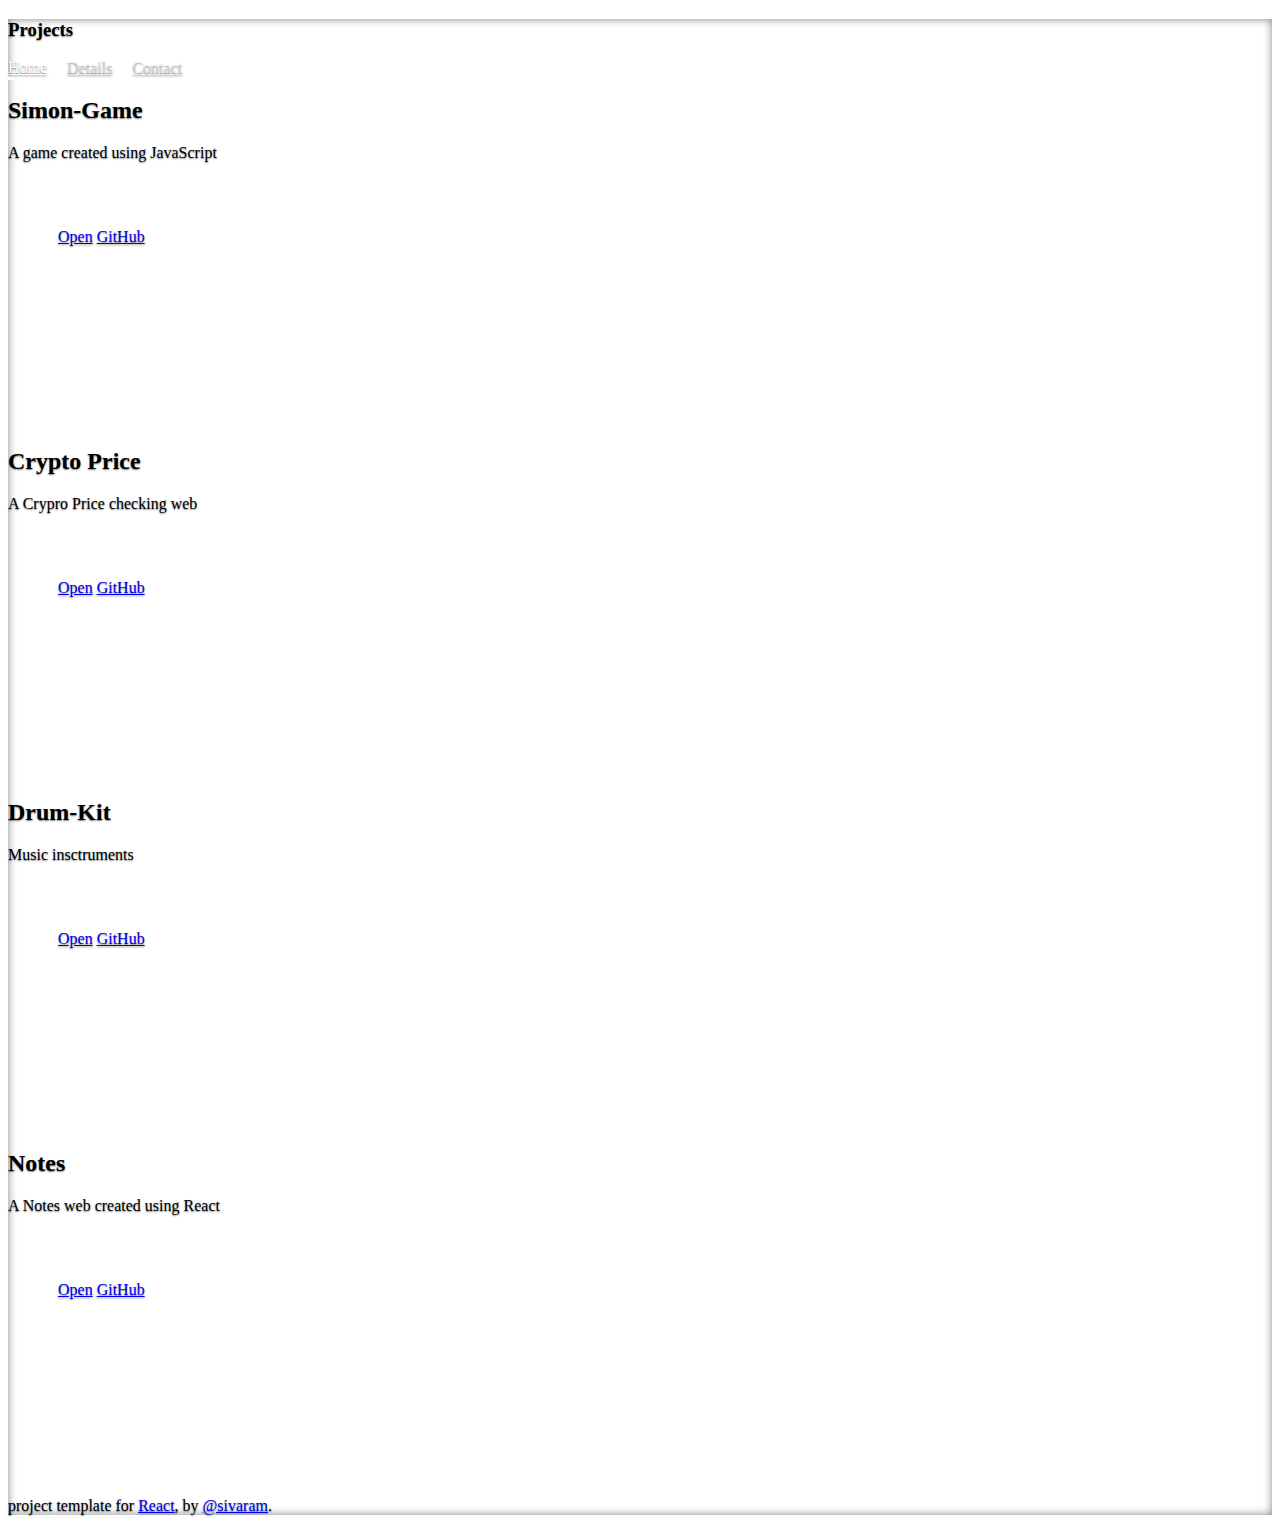
<file: index.html>
<!doctype html>
<html lang="en" class="h-100">
  <head>
    <meta charset="utf-8">
    <meta name="viewport" content="width=device-width, initial-scale=1">
    <meta name="description" content="">
    <meta name="author" content="Mark Otto, Jacob Thornton, and Bootstrap contributors">
    <meta name="generator" content="Hugo 0.98.0">
    <title>JS and React.js</title>

    <link rel="canonical" href="https://getbootstrap.com/docs/5.2/examples/cover/">

    <!-- CSS only -->
 <link href="https://cdn.jsdelivr.net/npm/bootstrap@5.2.0-beta1/dist/css/bootstrap.min.css" rel="stylesheet" integrity="sha384-0evHe/X+R7YkIZDRvuzKMRqM+OrBnVFBL6DOitfPri4tjfHxaWutUpFmBp4vmVor" crossorigin="anonymous">



    <!-- Favicons -->
<link rel="apple-touch-icon" href="/docs/5.2/assets/img/favicons/apple-touch-icon.png" sizes="180x180">
<link rel="icon" href="/docs/5.2/assets/img/favicons/favicon-32x32.png" sizes="32x32" type="image/png">
<link rel="icon" href="/docs/5.2/assets/img/favicons/favicon-16x16.png" sizes="16x16" type="image/png">
<link rel="manifest" href="/docs/5.2/assets/img/favicons/manifest.json">
<link rel="mask-icon" href="/docs/5.2/assets/img/favicons/safari-pinned-tab.svg" color="#712cf9">
<link rel="icon" href="/docs/5.2/assets/img/favicons/favicon.ico">
<meta name="theme-color" content="#712cf9">


    <style>
      .bd-placeholder-img {
        font-size: 1.125rem;
        text-anchor: middle;
        -webkit-user-select: none;
        -moz-user-select: none;
        user-select: none;
      }

      @media (min-width: 768px) {
        .bd-placeholder-img-lg {
          font-size: 3.5rem;
        }
      }

      .b-example-divider {
        height: 3rem;
        background-color: rgba(0, 0, 0, .1);
        border: solid rgba(0, 0, 0, .15);
        border-width: 1px 0;
        box-shadow: inset 0 .5em 1.5em rgba(0, 0, 0, .1), inset 0 .125em .5em rgba(0, 0, 0, .15);
      }

      .b-example-vr {
        flex-shrink: 0;
        width: 1.5rem;
        height: 100vh;
      }

      .bi {
        vertical-align: -.125em;
        fill: currentColor;
      }

      .nav-scroller {
        position: relative;
        z-index: 2;
        height: 2.75rem;
        overflow-y: hidden;
      }

      .nav-scroller .nav {
        display: flex;
        flex-wrap: nowrap;
        padding-bottom: 1rem;
        margin-top: -1px;
        overflow-x: auto;
        text-align: center;
        white-space: nowrap;
        -webkit-overflow-scrolling: touch;
      }
    </style>


    <!-- Custom styles for this template -->
    <link href="styles.css" rel="stylesheet">
  </head>
  <body class="d-flex h-100 text-center text-white bg-dark">

<div class="cover-container d-flex w-100 h-100 p-3 mx-auto flex-column">
  <header class="mb-auto">
    <div>
      <h3 class="float-md-start mb-0">Projects</h3>
      <nav class="nav nav-masthead justify-content-center float-md-end">
        <a class="nav-link fw-bold py-1 px-0 active" aria-current="page" href="#">Home</a>
        <a class="nav-link fw-bold py-1 px-0" href="details.html">Details</a>
        <a class="nav-link fw-bold py-1 px-0" href="contacts.html">Contact</a>
      </nav>
    </div>
  </header>

  <main  >

    <div class="d-md-flex flex-md-equal w-100 my-md-3 ps-md-3">
    <div class="bg-dark me-md-3 pt-3 px-3 pt-md-5 px-md-5 text-center text-white overflow-hidden">
      <div class="my-3 py-3">
        <h2 class="display-5"> Simon-Game</h2>
        <p class="lead">A game created using JavaScript</p>
      </div>
      <div class="bg-light shadow-sm mx-auto" style="width: 120%; height: 150px; border-radius: 21px 21px 0 0; padding: 50px 50px;">
        <a href="https://sivaram2505.github.io/Simon_game/" class="btn btn-primary btn btn-dark" >Open</a>
        <a href="https://github.com/sivaram2505/Simon_game.git" class="btn btn-primary btn btn-light" >GitHub</a>

      </div>
    </div>
    <div class="bg-light me-md-3 pt-3 px-3 pt-md-5 px-md-5 text-center overflow-hidden">
      <div class="my-3 p-3">
        <h2 class="display-5 " style="color:black">Crypto Price</h2>
        <p class="lead" style="color:black">A Crypro Price checking web </p>
      </div>
      <div class="bg-dark shadow-sm mx-auto btn-group-vertical" style="width: 120%; height: 150px; border-radius: 21px 21px 0 0; padding: 50px 50px;">

        <a href="https://csb-9pjv2h-a94323w9m-sivaram2505.vercel.app/" class="btn btn-light" >Open</a>
        <a href="https://github.com/sivaram2505/CryptoCurrency.git" class="btn btn-primary btn btn-dark">GitHub</a>

      </div>
    </div>
  </div>

  <div class="d-md-flex flex-md-equal w-100 my-md-3 ps-md-3">
    <div class="bg-light me-md-3 pt-3 px-3 pt-md-5 px-md-5 text-center overflow-hidden">
      <div class="my-3 p-3">
        <h2 class="display-5" style="color:black">Drum-Kit</h2>
        <p class="lead" style="color:black">Music insctruments </p>
      </div>
      <div class="bg-dark shadow-sm mx-auto" style="width: 120%; height: 150px; border-radius: 21px 21px 0 0; padding: 50px 50px ;">
        <a href="https://sivaram2505.github.io/Drum_Kit/" class="btn btn-primary btn btn-light" >Open</a>
        <a href="https://github.com/sivaram2505/Drum_Kit.git" class="btn btn-primary btn btn-dark">GitHub</a>

      </div>
    </div>
    <div class="bg-primary me-md-3 pt-3 px-3 pt-md-5 px-md-5 text-center text-white overflow-hidden">
      <div class="my-3 py-3">
        <h2 class="display-5">Notes</h2>
        <p class="lead">A Notes web created using React</p>
      </div>
      <div class="bg-light shadow-sm mx-auto" style="width: 120%; height: 150px; border-radius: 21px 21px 0 0; padding: 50px 50px;">
        <a href="https://notes12345.herokuapp.com/"class="btn btn-primary btn btn-dark" >Open</a>
        <a href="https://github.com/sivaram2505/NOTE.git" class="btn btn-primary btn btn-light">GitHub</a>

      </div>
    </div>
  </div>


  <!-- JavaScript Bundle with Popper -->
<script src="https://cdn.jsdelivr.net/npm/bootstrap@5.2.0-beta1/dist/js/bootstrap.bundle.min.js" integrity="sha384-pprn3073KE6tl6bjs2QrFaJGz5/SUsLqktiwsUTF55Jfv3qYSDhgCecCxMW52nD2" crossorigin="anonymous"></script>


  </main>

  <footer class="mt-auto text-white-50">
    <p>project template for <a href="#" class="text-white">React</a>, by <a href="#" class="text-white">@sivaram</a>.</p>
  </footer>
</div>



  </body>
</html>
</file>
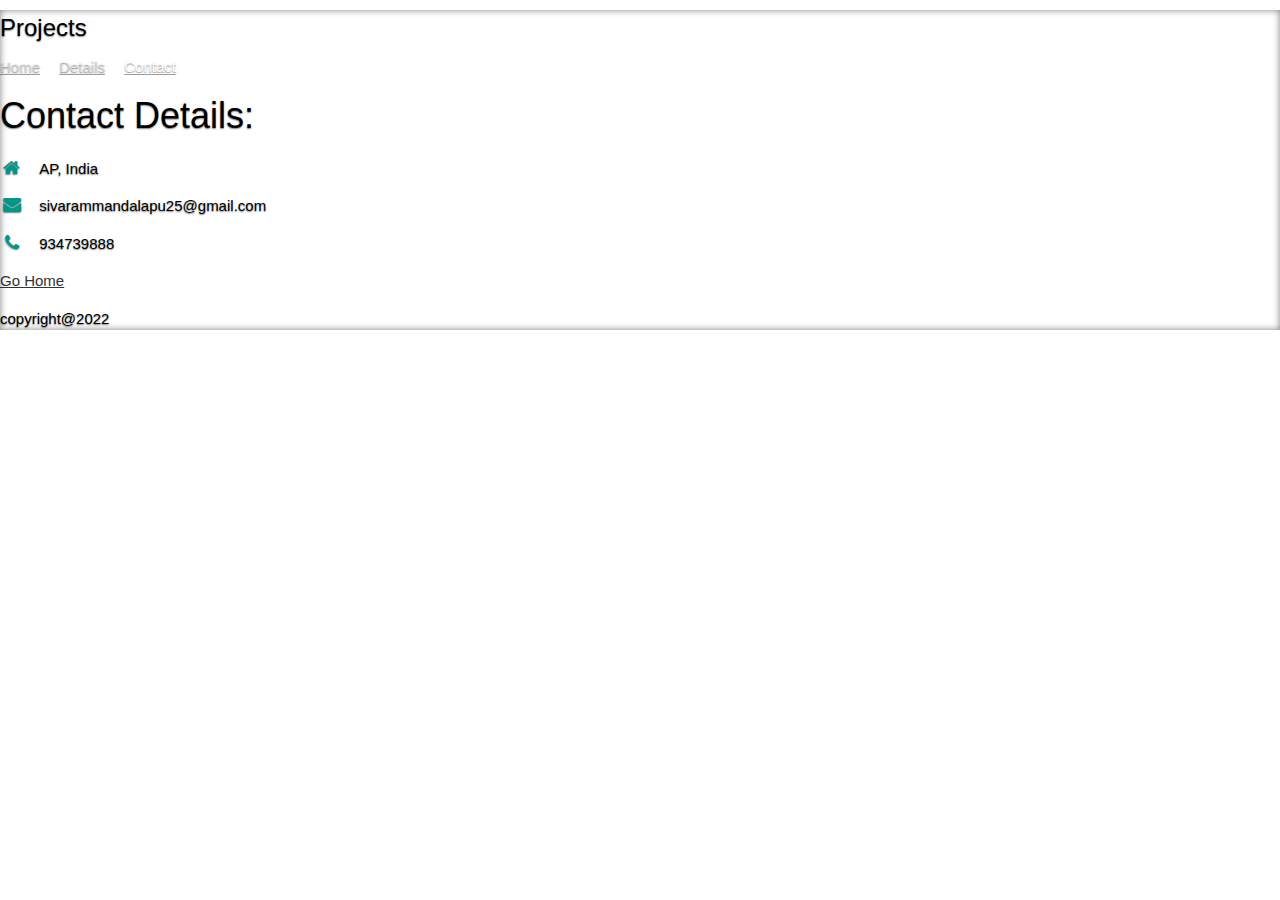
<file: contacts.html>
<!doctype html>
<html lang="en" class="h-100">
  <head>
    <meta charset="utf-8">
    <meta name="viewport" content="width=device-width, initial-scale=1">
    <meta name="description" content="">
    <meta name="author" content="Mark Otto, Jacob Thornton, and Bootstrap contributors">
    <meta name="generator" content="Hugo 0.98.0">
    <title>JS and React.js</title>

    <link rel="canonical" href="https://getbootstrap.com/docs/5.2/examples/cover/">





    <link href="https://cdn.jsdelivr.net/npm/bootstrap@5.2.0-beta1/dist/css/bootstrap.min.css" rel="stylesheet" integrity="sha384-0evHe/X+R7YkIZDRvuzKMRqM+OrBnVFBL6DOitfPri4tjfHxaWutUpFmBp4vmVor" crossorigin="anonymous">


    <!-- Favicons -->
<link rel="apple-touch-icon" href="/docs/5.2/assets/img/favicons/apple-touch-icon.png" sizes="180x180">
<link rel="icon" href="/docs/5.2/assets/img/favicons/favicon-32x32.png" sizes="32x32" type="image/png">
<link rel="icon" href="/docs/5.2/assets/img/favicons/favicon-16x16.png" sizes="16x16" type="image/png">
<link rel="manifest" href="/docs/5.2/assets/img/favicons/manifest.json">
<link rel="mask-icon" href="/docs/5.2/assets/img/favicons/safari-pinned-tab.svg" color="#712cf9">
<link rel="icon" href="/docs/5.2/assets/img/favicons/favicon.ico">
<meta name="theme-color" content="#712cf9">


    <style>
      .bd-placeholder-img {
        font-size: 1.125rem;
        text-anchor: middle;
        -webkit-user-select: none;
        -moz-user-select: none;
        user-select: none;
      }

      @media (min-width: 768px) {
        .bd-placeholder-img-lg {
          font-size: 3.5rem;
        }
      }

      .b-example-divider {
        height: 3rem;
        background-color: rgba(0, 0, 0, .1);
        border: solid rgba(0, 0, 0, .15);
        border-width: 1px 0;
        box-shadow: inset 0 .5em 1.5em rgba(0, 0, 0, .1), inset 0 .125em .5em rgba(0, 0, 0, .15);
      }

      .b-example-vr {
        flex-shrink: 0;
        width: 1.5rem;
        height: 100vh;
      }

      .bi {
        vertical-align: -.125em;
        fill: currentColor;
      }

      .nav-scroller {
        position: relative;
        z-index: 2;
        height: 2.75rem;
        overflow-y: hidden;
      }

      .nav-scroller .nav {
        display: flex;
        flex-wrap: nowrap;
        padding-bottom: 1rem;
        margin-top: -1px;
        overflow-x: auto;
        text-align: center;
        white-space: nowrap;
        -webkit-overflow-scrolling: touch;
      }
    </style>
    <link rel="stylesheet" href="https://www.w3schools.com/w3css/4/w3.css">
       <link rel='stylesheet' href='https://fonts.googleapis.com/css?family=Roboto'>
       <link rel="stylesheet" href="https://cdnjs.cloudflare.com/ajax/libs/font-awesome/4.7.0/css/font-awesome.min.css">

    <!-- Custom styles for this template -->
    <link href="styles.css" rel="stylesheet">
  </head>
  <body class="d-flex h-100 text-center text-white bg-dark">

<div class="cover-container d-flex w-100 h-100 p-3 mx-auto flex-column">
  <header class="mb-auto">
    <div>
      <h3 class="float-md-start mb-0">Projects</h3>
      <nav class="nav nav-masthead justify-content-center float-md-end">
        <a class="nav-link fw-bold py-1 px-0 " aria-current="page" href="index.html">Home</a>
        <a class="nav-link fw-bold py-1 px-0" href="details.html">Details</a>
        <a class="nav-link fw-bold py-1 px-0 active" href="contacts.html">Contact</a>
      </nav>

    </div>
  </header>

  <main class="px-3">
    <h1>Contact Details:</h1>
    <p><i class="fa fa-home fa-fw w3-margin-right w3-large w3-text-teal"></i>AP, India</p>
          <p><i class="fa fa-envelope fa-fw w3-margin-right w3-large w3-text-teal"></i>sivarammandalapu25@gmail.com</p>
          <p><i class="fa fa-phone fa-fw w3-margin-right w3-large w3-text-teal"></i>934739888</p>
<p class="lead">
  <a href="index.html" class="btn btn-lg btn-secondary fw-bold border-white bg-white">Go Home</a>
</p>
  </main>

  <footer class="mt-auto text-white-50">
  <p>copyright@2022</p>
  </footer>
</div>



  </body>
</html>
</file>
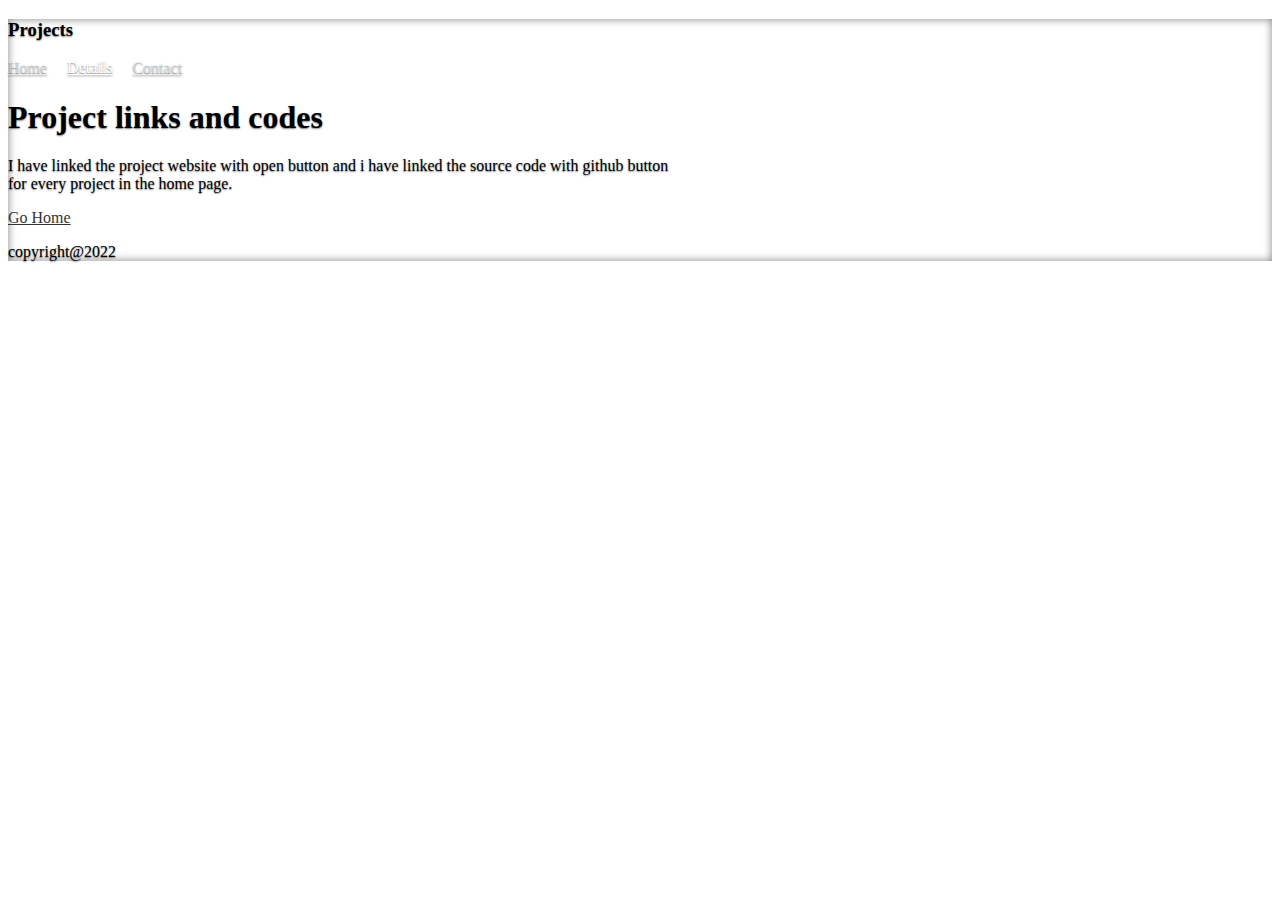
<file: details.html>
<!doctype html>
<html lang="en" class="h-100">
  <head>
    <meta charset="utf-8">
    <meta name="viewport" content="width=device-width, initial-scale=1">
    <meta name="description" content="">
    <meta name="author" content="Mark Otto, Jacob Thornton, and Bootstrap contributors">
    <meta name="generator" content="Hugo 0.98.0">
    <title>JS and React.js</title>

    <link rel="canonical" href="https://getbootstrap.com/docs/5.2/examples/cover/">





    <link href="https://cdn.jsdelivr.net/npm/bootstrap@5.2.0-beta1/dist/css/bootstrap.min.css" rel="stylesheet" integrity="sha384-0evHe/X+R7YkIZDRvuzKMRqM+OrBnVFBL6DOitfPri4tjfHxaWutUpFmBp4vmVor" crossorigin="anonymous">


    <!-- Favicons -->
<link rel="apple-touch-icon" href="/docs/5.2/assets/img/favicons/apple-touch-icon.png" sizes="180x180">
<link rel="icon" href="/docs/5.2/assets/img/favicons/favicon-32x32.png" sizes="32x32" type="image/png">
<link rel="icon" href="/docs/5.2/assets/img/favicons/favicon-16x16.png" sizes="16x16" type="image/png">
<link rel="manifest" href="/docs/5.2/assets/img/favicons/manifest.json">
<link rel="mask-icon" href="/docs/5.2/assets/img/favicons/safari-pinned-tab.svg" color="#712cf9">
<link rel="icon" href="/docs/5.2/assets/img/favicons/favicon.ico">
<meta name="theme-color" content="#712cf9">


    <style>
      .bd-placeholder-img {
        font-size: 1.125rem;
        text-anchor: middle;
        -webkit-user-select: none;
        -moz-user-select: none;
        user-select: none;
      }

      @media (min-width: 768px) {
        .bd-placeholder-img-lg {
          font-size: 3.5rem;
        }
      }

      .b-example-divider {
        height: 3rem;
        background-color: rgba(0, 0, 0, .1);
        border: solid rgba(0, 0, 0, .15);
        border-width: 1px 0;
        box-shadow: inset 0 .5em 1.5em rgba(0, 0, 0, .1), inset 0 .125em .5em rgba(0, 0, 0, .15);
      }

      .b-example-vr {
        flex-shrink: 0;
        width: 1.5rem;
        height: 100vh;
      }

      .bi {
        vertical-align: -.125em;
        fill: currentColor;
      }

      .nav-scroller {
        position: relative;
        z-index: 2;
        height: 2.75rem;
        overflow-y: hidden;
      }

      .nav-scroller .nav {
        display: flex;
        flex-wrap: nowrap;
        padding-bottom: 1rem;
        margin-top: -1px;
        overflow-x: auto;
        text-align: center;
        white-space: nowrap;
        -webkit-overflow-scrolling: touch;
      }
    </style>


    <!-- Custom styles for this template -->
    <link href="styles.css" rel="stylesheet">
  </head>
  <body class="d-flex h-100 text-center text-white bg-dark">

<div class="cover-container d-flex w-100 h-100 p-3 mx-auto flex-column">
  <header class="mb-auto">
    <div>
      <h3 class="float-md-start mb-0">Projects</h3>
      <nav class="nav nav-masthead justify-content-center float-md-end">
        <a class="nav-link fw-bold py-1 px-0" aria-current="page" href="index.html">Home</a>
        <a class="nav-link fw-bold py-1 px-0 active" href="details.html">Details</a>
        <a class="nav-link fw-bold py-1 px-0" href="contacts.html">Contact</a>
      </nav>

    </div>
  </header>

  <main class="px-3">
    <h1>Project links and codes</h1>
    <p class="lead">I have linked the project website with open button and i have linked the source code with github button for every project in the home page. </p>
    <p class="lead">
      <a href="index.html" class="btn btn-lg btn-secondary fw-bold border-white bg-white">Go Home</a>
    </p>
  </main>

  <footer class="mt-auto text-white-50">
  <p>copyright@2022</p>
  </footer>
</div>



  </body>
</html>
</file>
<file: styles.css>
/*
 * Globals
 */


/* Custom default button */
.btn-secondary,
.btn-secondary:hover,
.btn-secondary:focus {
  color: #333;
  text-shadow: none; /* Prevent inheritance from `body` */
}


/*
 * Base structure
 */

body {
  text-shadow: 0 .05rem .1rem rgba(0, 0, 0, .5);
  box-shadow: inset 0 0 .5rem rgba(0, 0, 0, .5);
}

.cover-container {
  max-width: 42em;
}


/*
 * Header
 */

.nav-masthead .nav-link {
  color: rgba(255, 255, 255, .5);
  border-bottom: .25rem solid transparent;
}

.nav-masthead .nav-link:hover,
.nav-masthead .nav-link:focus {
  border-bottom-color: rgba(255, 255, 255, .25);
}

.nav-masthead .nav-link + .nav-link {
  margin-left: 1rem;
}

.nav-masthead .active {
  color: #fff;
  border-bottom-color: #fff;
}

.container {
  max-width: 960px;
}

/*
 * Custom translucent site header
 */

.site-header {
  background-color: rgba(0, 0, 0, .85);
  -webkit-backdrop-filter: saturate(180%) blur(20px);
  backdrop-filter: saturate(180%) blur(20px);
}
.site-header a {
  color: #8e8e8e;
  transition: color .15s ease-in-out;
}
.site-header a:hover {
  color: #fff;
  text-decoration: none;
}

/*
 * Dummy devices (replace them with your own or something else entirely!)
 */

.product-device {
  position: absolute;
  right: 10%;
  bottom: -30%;
  width: 300px;
  height: 540px;
  background-color: #333;
  border-radius: 21px;
  transform: rotate(30deg);
}

.product-device::before {
  position: absolute;
  top: 10%;
  right: 10px;
  bottom: 10%;
  left: 10px;
  content: "";
  background-color: rgba(255, 255, 255, .1);
  border-radius: 25px;
}

.product-device-2 {
  top: -25%;
  right: auto;
  bottom: 0;
  left: 5%;
  background-color: #e5e5e5;
}


/*
 * Extra utilities
 */

.flex-equal > * {
  flex: 1;
}
@media (min-width: 768px) {
  .flex-md-equal > * {
    flex: 1;
  }
}
</file>
